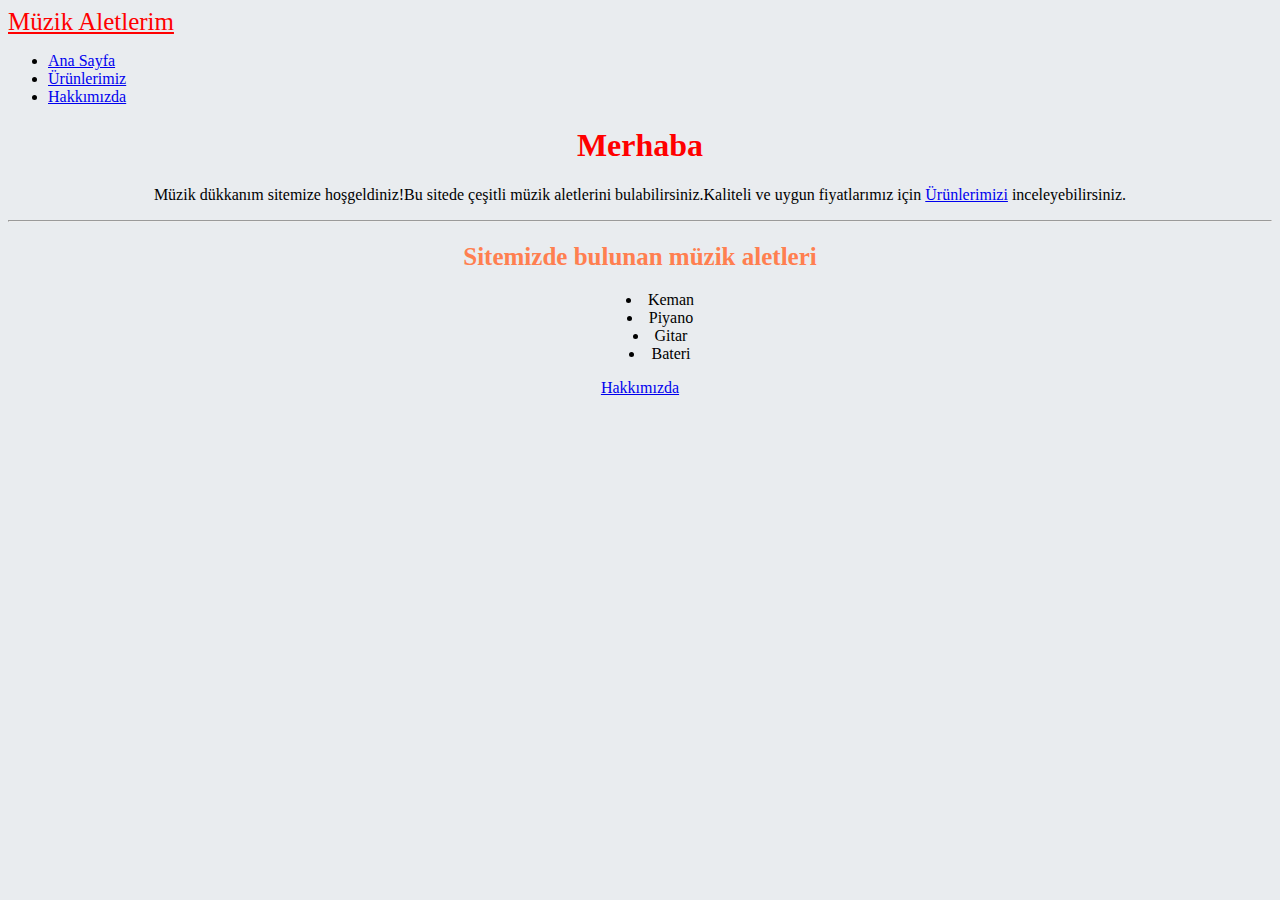
<file: index.html>
<!doctype html>
<html lang="en">

<head>
    <!-- Required meta tags -->
    <meta charset="utf-8">
    <meta name="viewport" content="width=device-width, initial-scale=1, shrink-to-fit=no">

    <!-- Bootstrap CSS -->
    <link rel="stylesheet" href="https://cdn.jsdelivr.net/npm/bootstrap@4.5.3/dist/css/bootstrap.min.css"
        integrity="sha384-TX8t27EcRE3e/ihU7zmQxVncDAy5uIKz4rEkgIXeMed4M0jlfIDPvg6uqKI2xXr2" crossorigin="anonymous">
    <link rel="stylesheet" href="css/style.css">

    <title>Ana Sayfa </title>
</head>

<body>

    <nav class="navbar bg-dark navbar-dark navbar-expand-sm">
        <div class="container-fluid">
            <a class="navbar-brand" href="index.html" style="color: red; font-size: 25px;">Müzik Aletlerim</a>
            <ul class="navbar-nav mr-auto">
                <li class="nav-item">
                    <a class="nav-link" href="index.html">Ana Sayfa</a>
                </li>
                <li class="nav-item">
                    <a class="nav-link" href="products.html">Ürünlerimiz</a>
                </li>
                <li class="nav-item">
                    <a class="nav-link" href="about-us.html">Hakkımızda</a>
                </li>
            </ul>

        </div>

    </nav>

    <div class="jumbotron">
        <h1 class="display-4" style="color: red;">Merhaba</h1>
        <p class="lead">Müzik dükkanım sitemize hoşgeldiniz!Bu sitede çeşitli müzik aletlerini bulabilirsiniz.Kaliteli
            ve uygun fiyatlarımız için <a href="products.html">Ürünlerimizi</a> inceleyebilirsiniz. </p>
        <hr class="my-4">
        <div class="container">
            <h2 class="display-4" style="font-size: 25px; color: coral;">Sitemizde bulunan müzik aletleri </h2>
            <ul class="main-ul">
                <li>Keman</li>
                <li>Piyano</li>
                <li>Gitar</li>
                <li>Bateri</li>
            </ul>
            <div style="text-align: center;">
                <a class="btn btn-primary btn-lg " href="about-us.html" role="button">Hakkımızda</a>
            </div>


        </div>

    </div>



















    <script src="https://code.jquery.com/jquery-3.5.1.slim.min.js"
        integrity="sha384-DfXdz2htPH0lsSSs5nCTpuj/zy4C+OGpamoFVy38MVBnE+IbbVYUew+OrCXaRkfj"
        crossorigin="anonymous"></script>
    <script src="https://cdn.jsdelivr.net/npm/bootstrap@4.5.3/dist/js/bootstrap.bundle.min.js"
        integrity="sha384-ho+j7jyWK8fNQe+A12Hb8AhRq26LrZ/JpcUGGOn+Y7RsweNrtN/tE3MoK7ZeZDyx"
        crossorigin="anonymous"></script>

    <!-- Option 2: jQuery, Popper.js, and Bootstrap JS
    <script src="https://code.jquery.com/jquery-3.5.1.slim.min.js" integrity="sha384-DfXdz2htPH0lsSSs5nCTpuj/zy4C+OGpamoFVy38MVBnE+IbbVYUew+OrCXaRkfj" crossorigin="anonymous"></script>
    <script src="https://cdn.jsdelivr.net/npm/popper.js@1.16.1/dist/umd/popper.min.js" integrity="sha384-9/reFTGAW83EW2RDu2S0VKaIzap3H66lZH81PoYlFhbGU+6BZp6G7niu735Sk7lN" crossorigin="anonymous"></script>
    <script src="https://cdn.jsdelivr.net/npm/bootstrap@4.5.3/dist/js/bootstrap.min.js" integrity="sha384-w1Q4orYjBQndcko6MimVbzY0tgp4pWB4lZ7lr30WKz0vr/aWKhXdBNmNb5D92v7s" crossorigin="anonymous"></script>
    -->
</body>

</html>
</file>
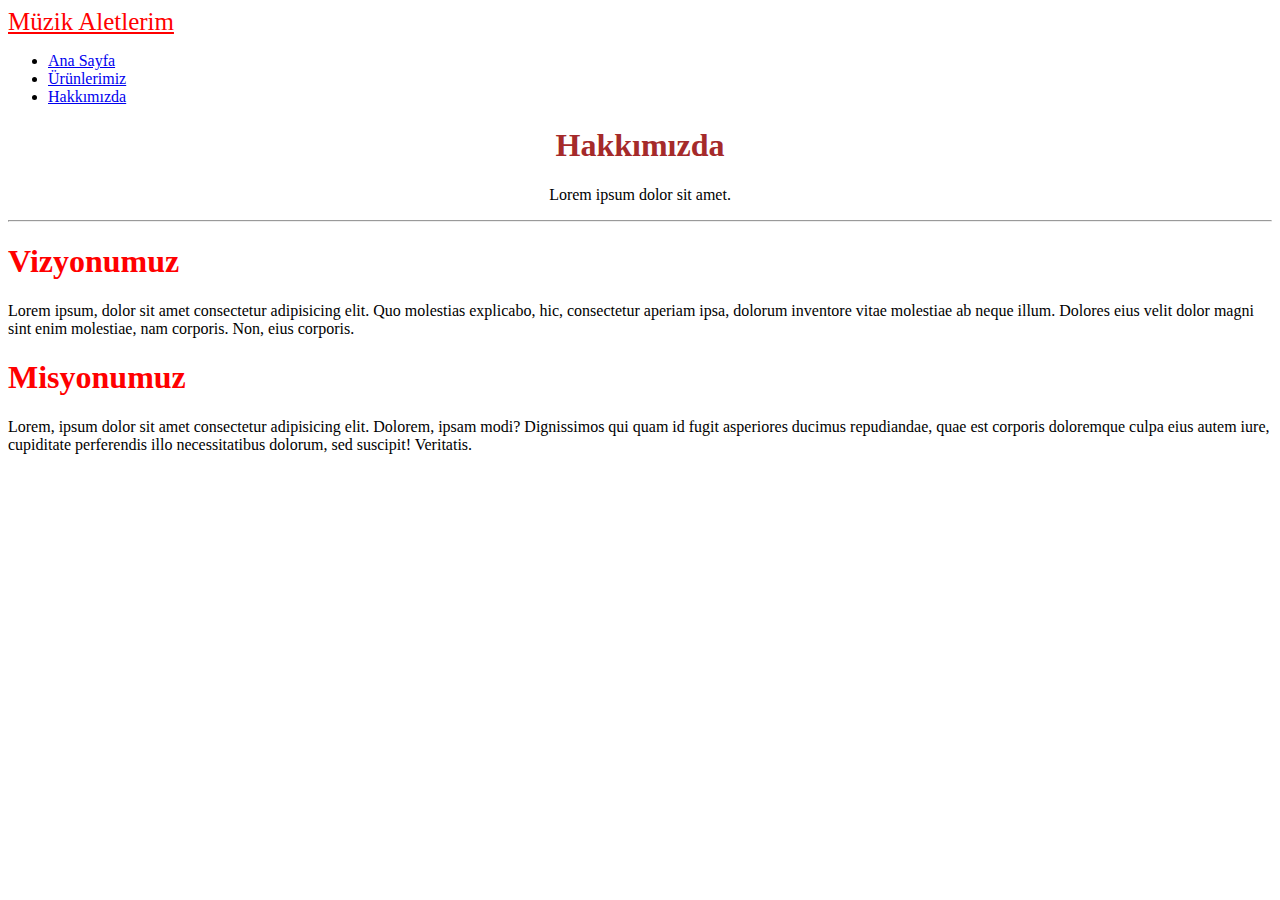
<file: about-us.html>
<!doctype html>
<html lang="en">

<head>
    <!-- Required meta tags -->
    <meta charset="utf-8">
    <meta name="viewport" content="width=device-width, initial-scale=1, shrink-to-fit=no">

    <!-- Bootstrap CSS -->
    <link rel="stylesheet" href="https://cdn.jsdelivr.net/npm/bootstrap@4.5.3/dist/css/bootstrap.min.css"
        integrity="sha384-TX8t27EcRE3e/ihU7zmQxVncDAy5uIKz4rEkgIXeMed4M0jlfIDPvg6uqKI2xXr2" crossorigin="anonymous">

    <title>Hakkımızda</title>
</head>

<body>
    <!doctype html>
    <html lang="en">

    <head>
        <!-- Required meta tags -->
        <meta charset="utf-8">
        <meta name="viewport" content="width=device-width, initial-scale=1, shrink-to-fit=no">

        <!-- Bootstrap CSS -->
        <link rel="stylesheet" href="https://cdn.jsdelivr.net/npm/bootstrap@4.5.3/dist/css/bootstrap.min.css"
            integrity="sha384-TX8t27EcRE3e/ihU7zmQxVncDAy5uIKz4rEkgIXeMed4M0jlfIDPvg6uqKI2xXr2" crossorigin="anonymous">

        <title>Hakkımızda</title>
    </head>

    <body>
        <nav class="navbar bg-dark navbar-dark navbar-expand-sm">
            <div class="container-fluid">
                <a class="navbar-brand" href="index.html" style="color: red; font-size: 25px;">Müzik Aletlerim</a>
                <ul class="navbar-nav mr-auto">
                    <li class="nav-item">
                        <a class="nav-link" href="index.html">Ana Sayfa</a>
                    </li>
                    <li class="nav-item">
                        <a class="nav-link" href="products.html">Ürünlerimiz</a>
                    </li>
                    <li class="nav-item">
                        <a class="nav-link" href="about-us.html">Hakkımızda</a>
                    </li>
                </ul>

            </div>

        </nav>

        <div class="container">
            <div class="card-fluid">
                <div class="card-body">
                    <h1 style="color: brown; text-align: center;">Hakkımızda</h1>
                    <p style="text-align: center;">Lorem ipsum dolor sit amet.</p>
                    <hr>

                    <h1 style="color: red;">Vizyonumuz</h1>
                    <p>Lorem ipsum, dolor sit amet consectetur adipisicing elit. Quo molestias
                        explicabo, hic,
                        consectetur aperiam ipsa, dolorum inventore vitae molestiae ab neque illum. Dolores eius velit
                        dolor magni sint enim molestiae, nam corporis. Non, eius corporis.</p>

                    <h1 style="color: red;">Misyonumuz</h1>
                    <p> Lorem, ipsum dolor sit amet consectetur adipisicing elit. Dolorem, ipsam
                        modi? Dignissimos qui quam
                        id fugit asperiores ducimus repudiandae, quae est corporis doloremque culpa eius autem iure,
                        cupiditate perferendis illo necessitatibus dolorum, sed suscipit! Veritatis.</p>
                </div>
            </div>
        </div>




















        <!-- Optional JavaScript; choose one of the two! -->

        <!-- Option 1: jQuery and Bootstrap Bundle (includes Popper) -->
        <script src="https://code.jquery.com/jquery-3.5.1.slim.min.js"
            integrity="sha384-DfXdz2htPH0lsSSs5nCTpuj/zy4C+OGpamoFVy38MVBnE+IbbVYUew+OrCXaRkfj"
            crossorigin="anonymous"></script>
        <script src="https://cdn.jsdelivr.net/npm/bootstrap@4.5.3/dist/js/bootstrap.bundle.min.js"
            integrity="sha384-ho+j7jyWK8fNQe+A12Hb8AhRq26LrZ/JpcUGGOn+Y7RsweNrtN/tE3MoK7ZeZDyx"
            crossorigin="anonymous"></script>

        <!-- Option 2: jQuery, Popper.js, and Bootstrap JS
        <script src="https://code.jquery.com/jquery-3.5.1.slim.min.js" integrity="sha384-DfXdz2htPH0lsSSs5nCTpuj/zy4C+OGpamoFVy38MVBnE+IbbVYUew+OrCXaRkfj" crossorigin="anonymous"></script>
        <script src="https://cdn.jsdelivr.net/npm/popper.js@1.16.1/dist/umd/popper.min.js" integrity="sha384-9/reFTGAW83EW2RDu2S0VKaIzap3H66lZH81PoYlFhbGU+6BZp6G7niu735Sk7lN" crossorigin="anonymous"></script>
        <script src="https://cdn.jsdelivr.net/npm/bootstrap@4.5.3/dist/js/bootstrap.min.js" integrity="sha384-w1Q4orYjBQndcko6MimVbzY0tgp4pWB4lZ7lr30WKz0vr/aWKhXdBNmNb5D92v7s" crossorigin="anonymous"></script>
        -->
    </body>

    </html>














    <!-- Optional JavaScript; choose one of the two! -->

    <!-- Option 1: jQuery and Bootstrap Bundle (includes Popper) -->
    <script src="https://code.jquery.com/jquery-3.5.1.slim.min.js"
        integrity="sha384-DfXdz2htPH0lsSSs5nCTpuj/zy4C+OGpamoFVy38MVBnE+IbbVYUew+OrCXaRkfj"
        crossorigin="anonymous"></script>
    <script src="https://cdn.jsdelivr.net/npm/bootstrap@4.5.3/dist/js/bootstrap.bundle.min.js"
        integrity="sha384-ho+j7jyWK8fNQe+A12Hb8AhRq26LrZ/JpcUGGOn+Y7RsweNrtN/tE3MoK7ZeZDyx"
        crossorigin="anonymous"></script>

    <!-- Option 2: jQuery, Popper.js, and Bootstrap JS
    <script src="https://code.jquery.com/jquery-3.5.1.slim.min.js" integrity="sha384-DfXdz2htPH0lsSSs5nCTpuj/zy4C+OGpamoFVy38MVBnE+IbbVYUew+OrCXaRkfj" crossorigin="anonymous"></script>
    <script src="https://cdn.jsdelivr.net/npm/popper.js@1.16.1/dist/umd/popper.min.js" integrity="sha384-9/reFTGAW83EW2RDu2S0VKaIzap3H66lZH81PoYlFhbGU+6BZp6G7niu735Sk7lN" crossorigin="anonymous"></script>
    <script src="https://cdn.jsdelivr.net/npm/bootstrap@4.5.3/dist/js/bootstrap.min.js" integrity="sha384-w1Q4orYjBQndcko6MimVbzY0tgp4pWB4lZ7lr30WKz0vr/aWKhXdBNmNb5D92v7s" crossorigin="anonymous"></script>
    -->
</body>

</html>
</file>
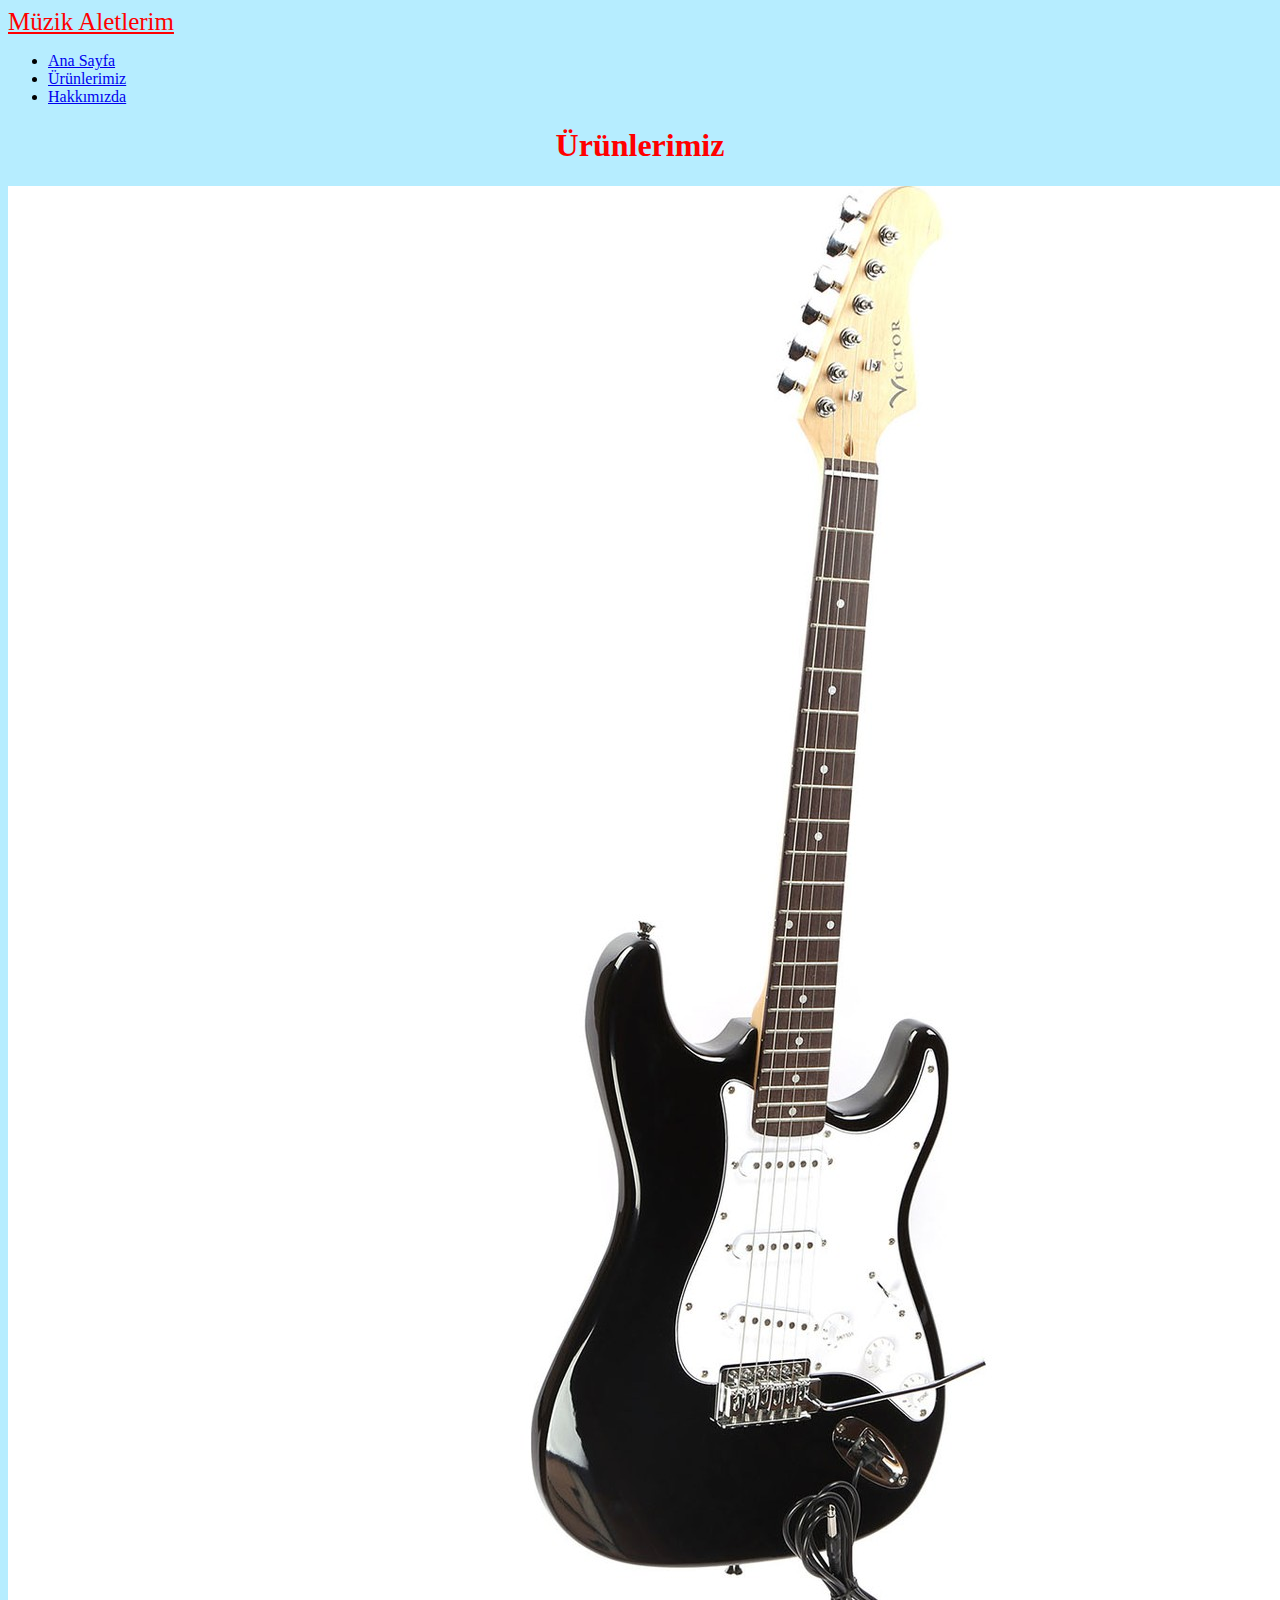
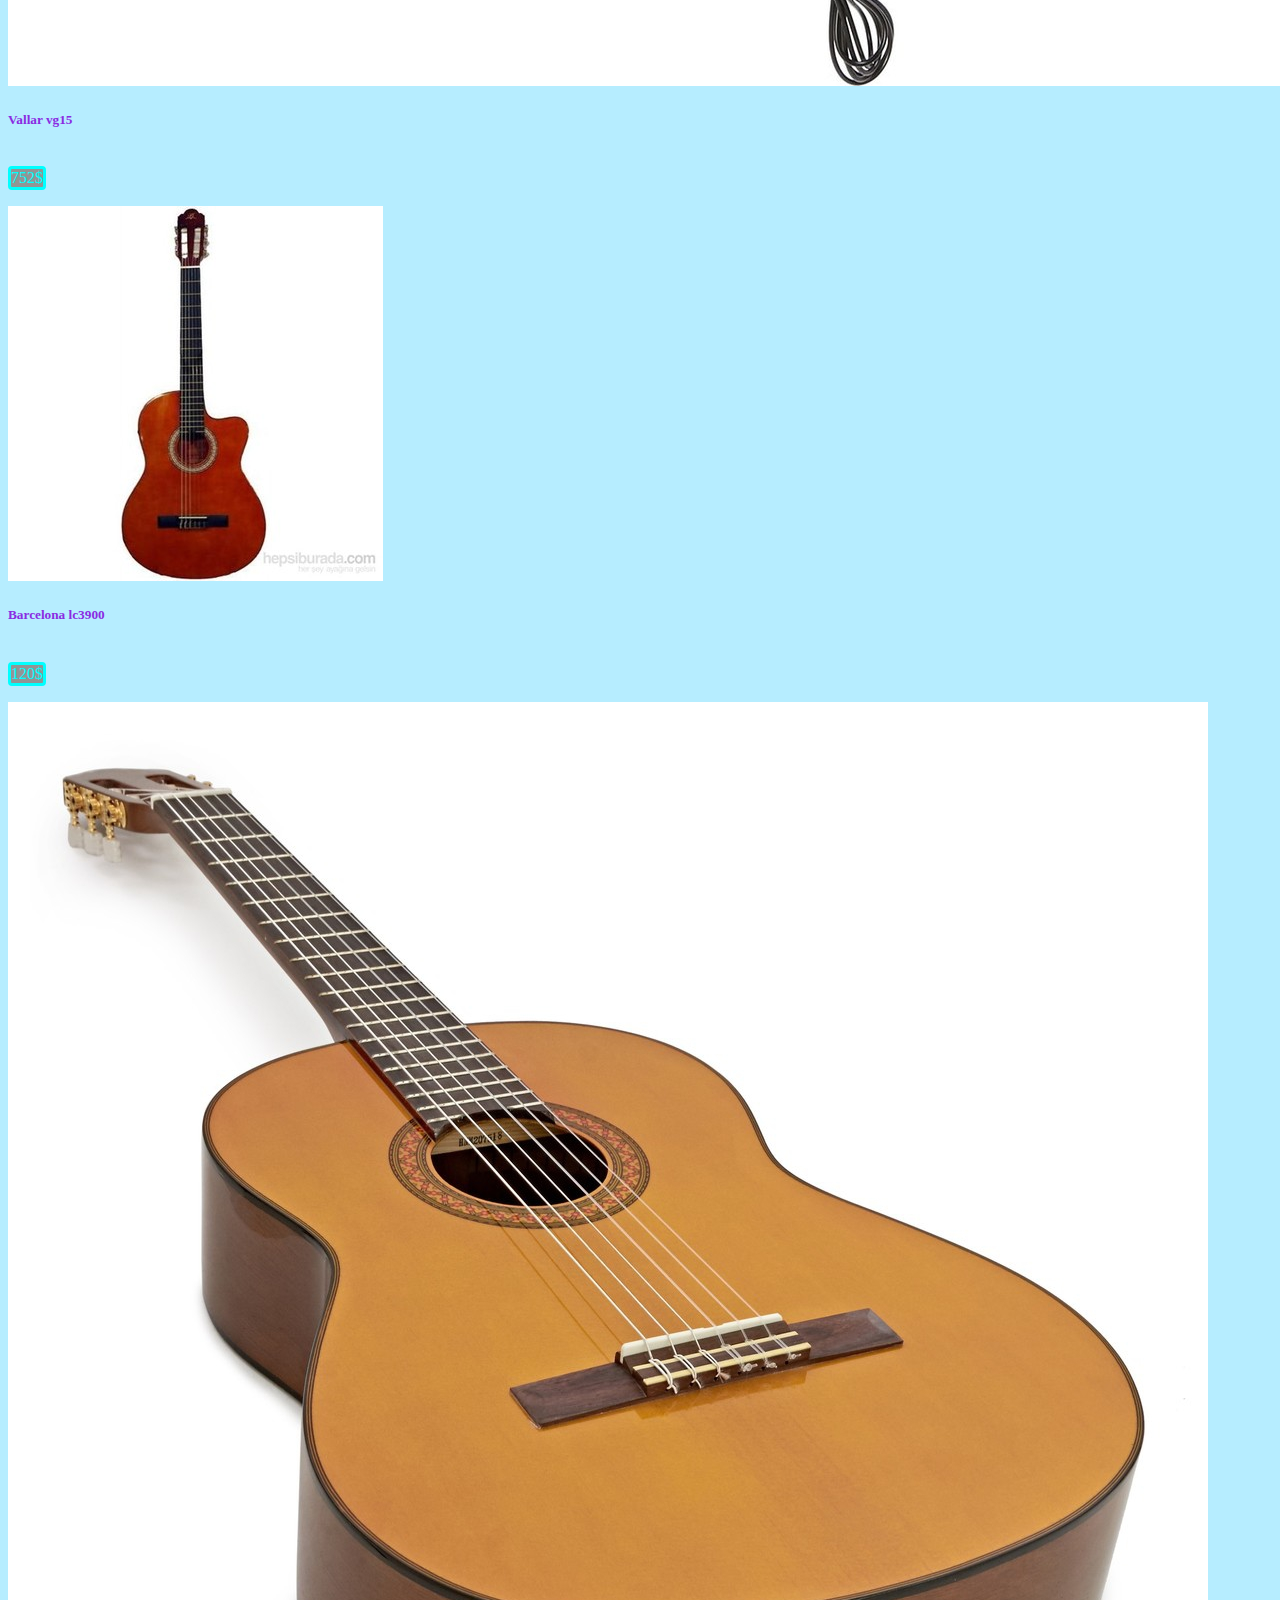
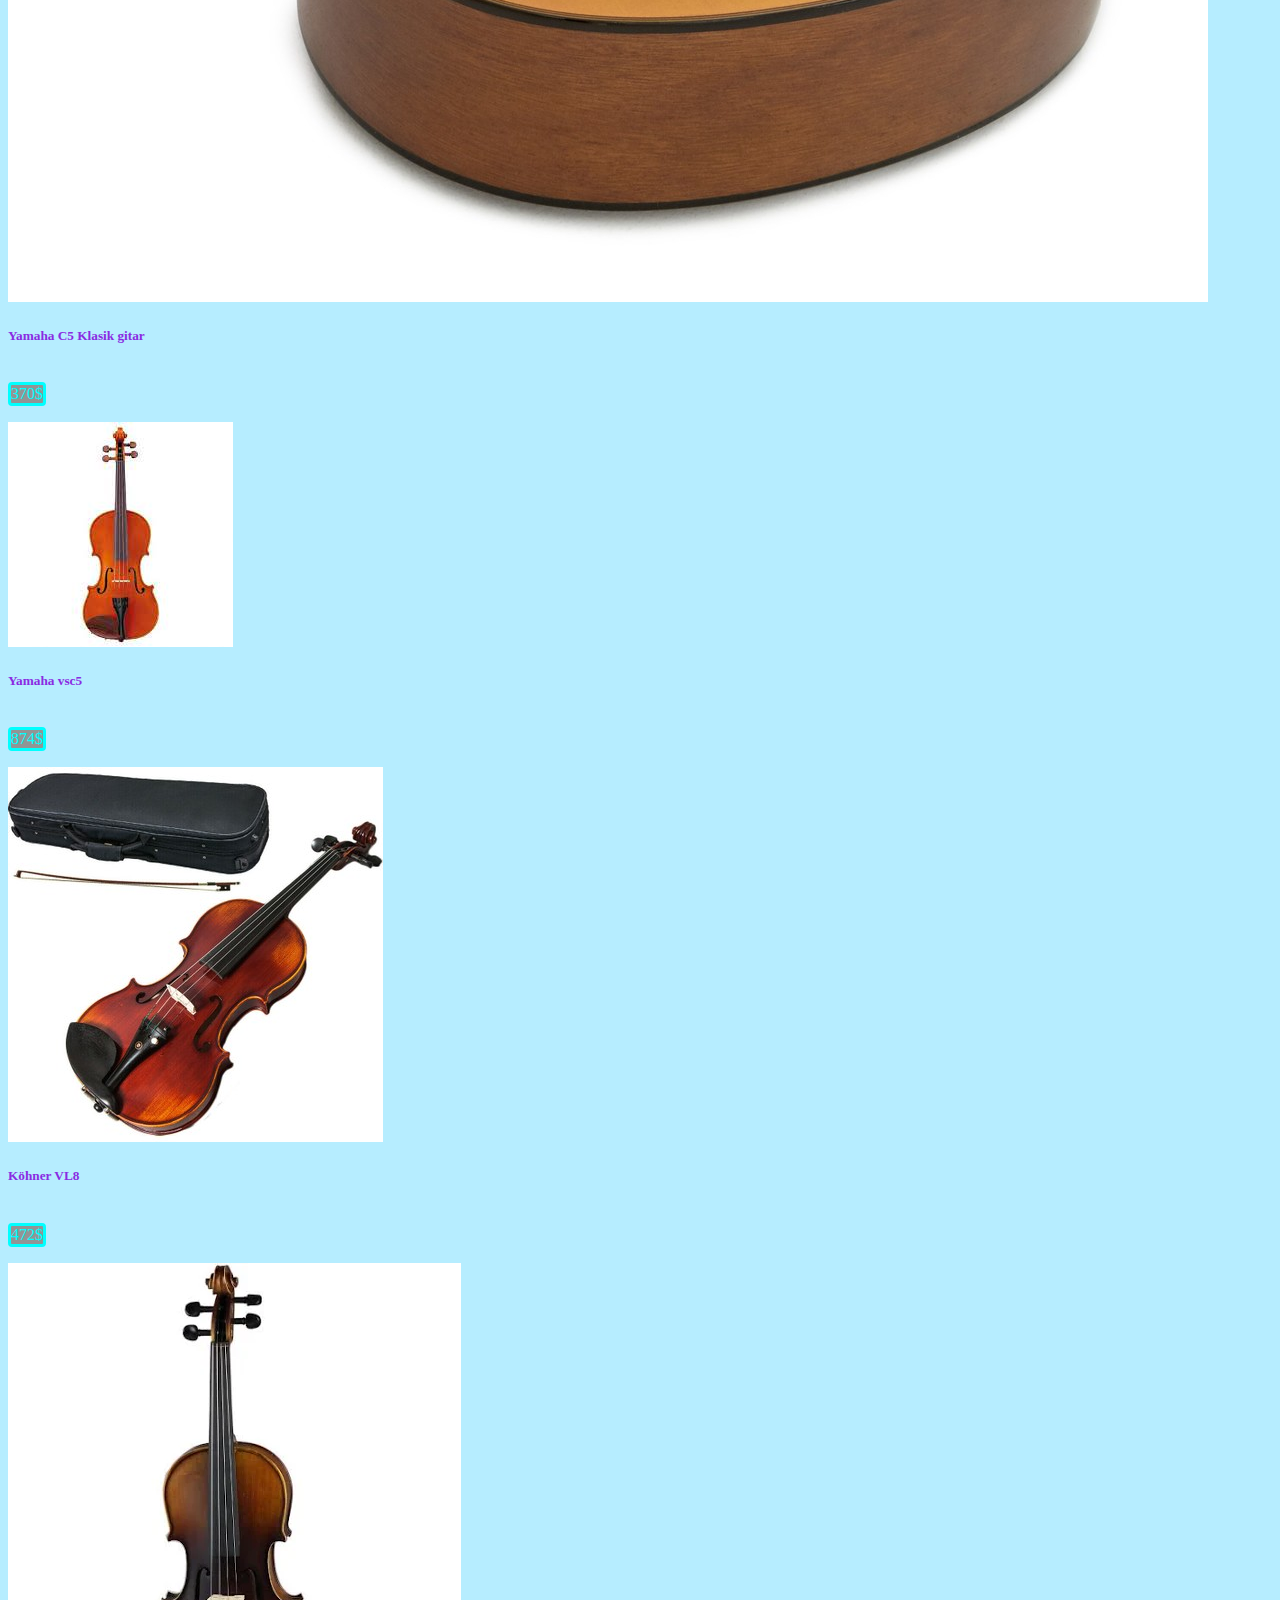
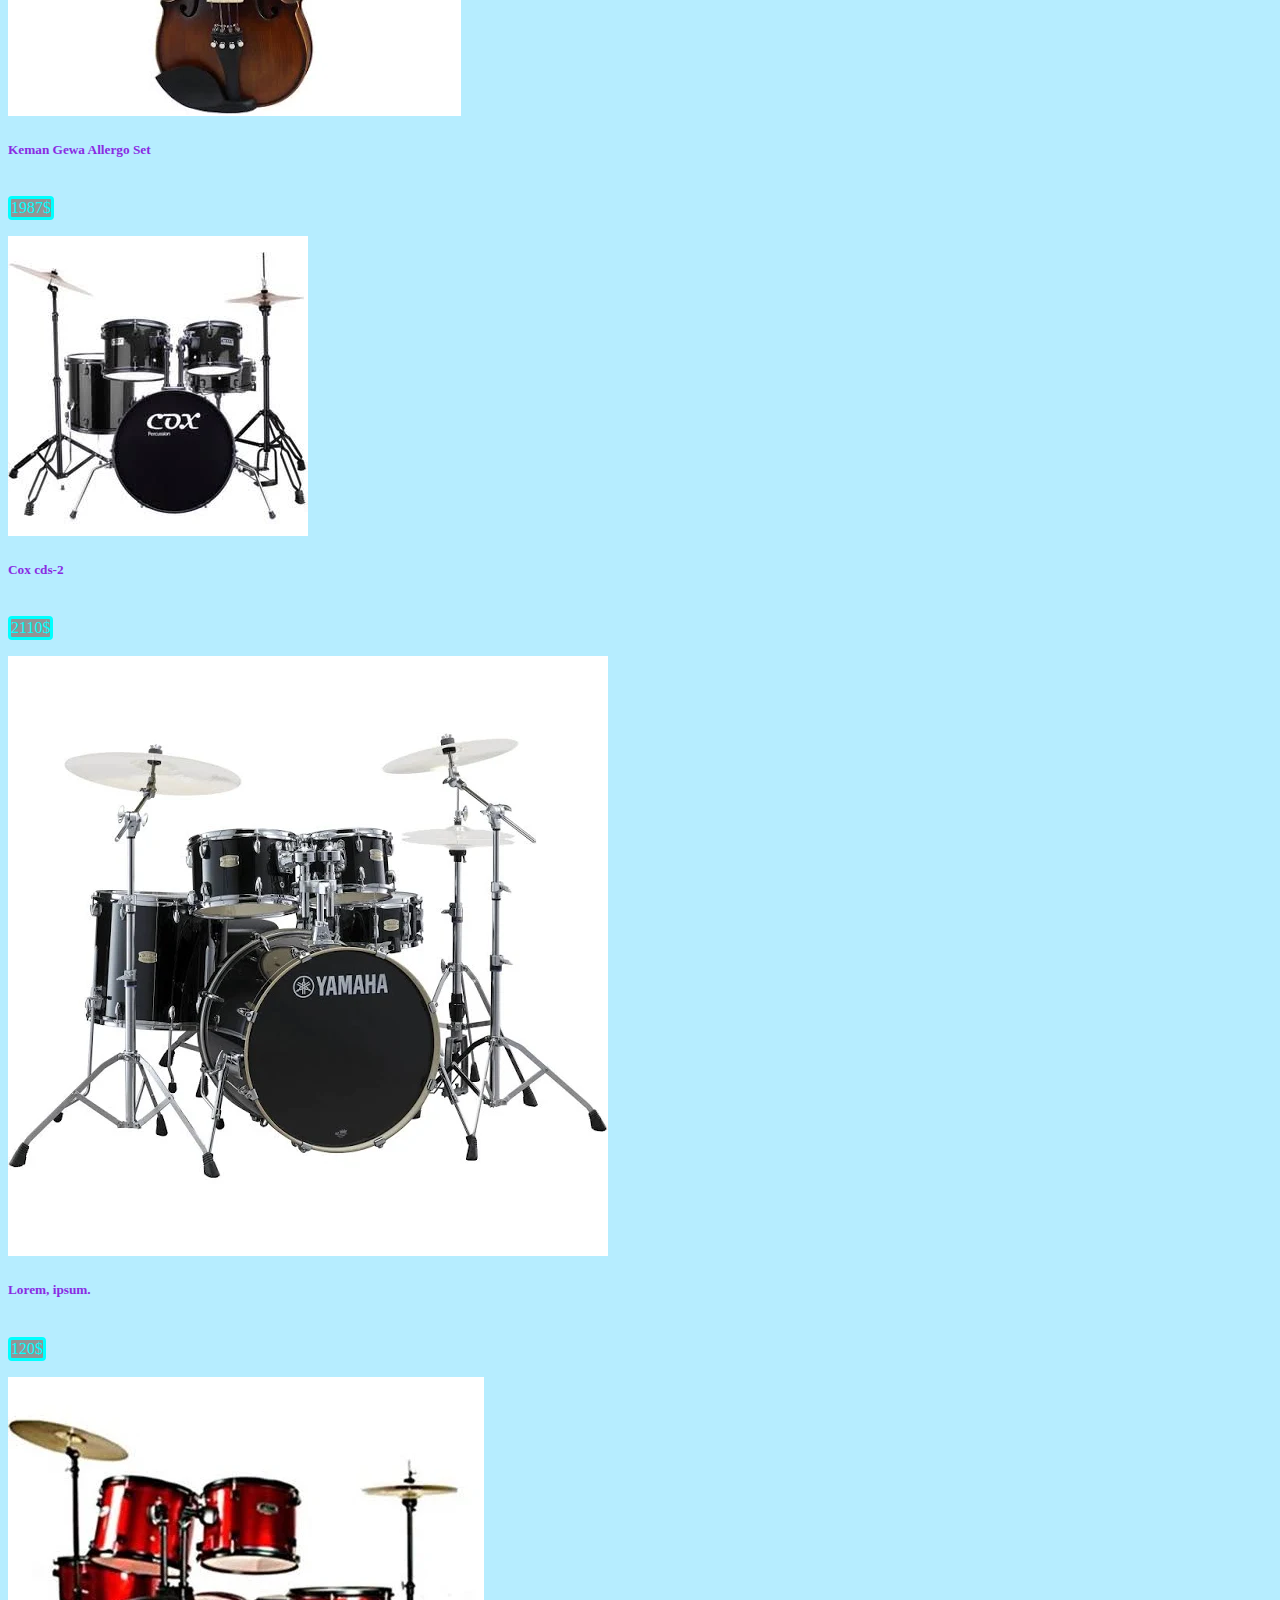
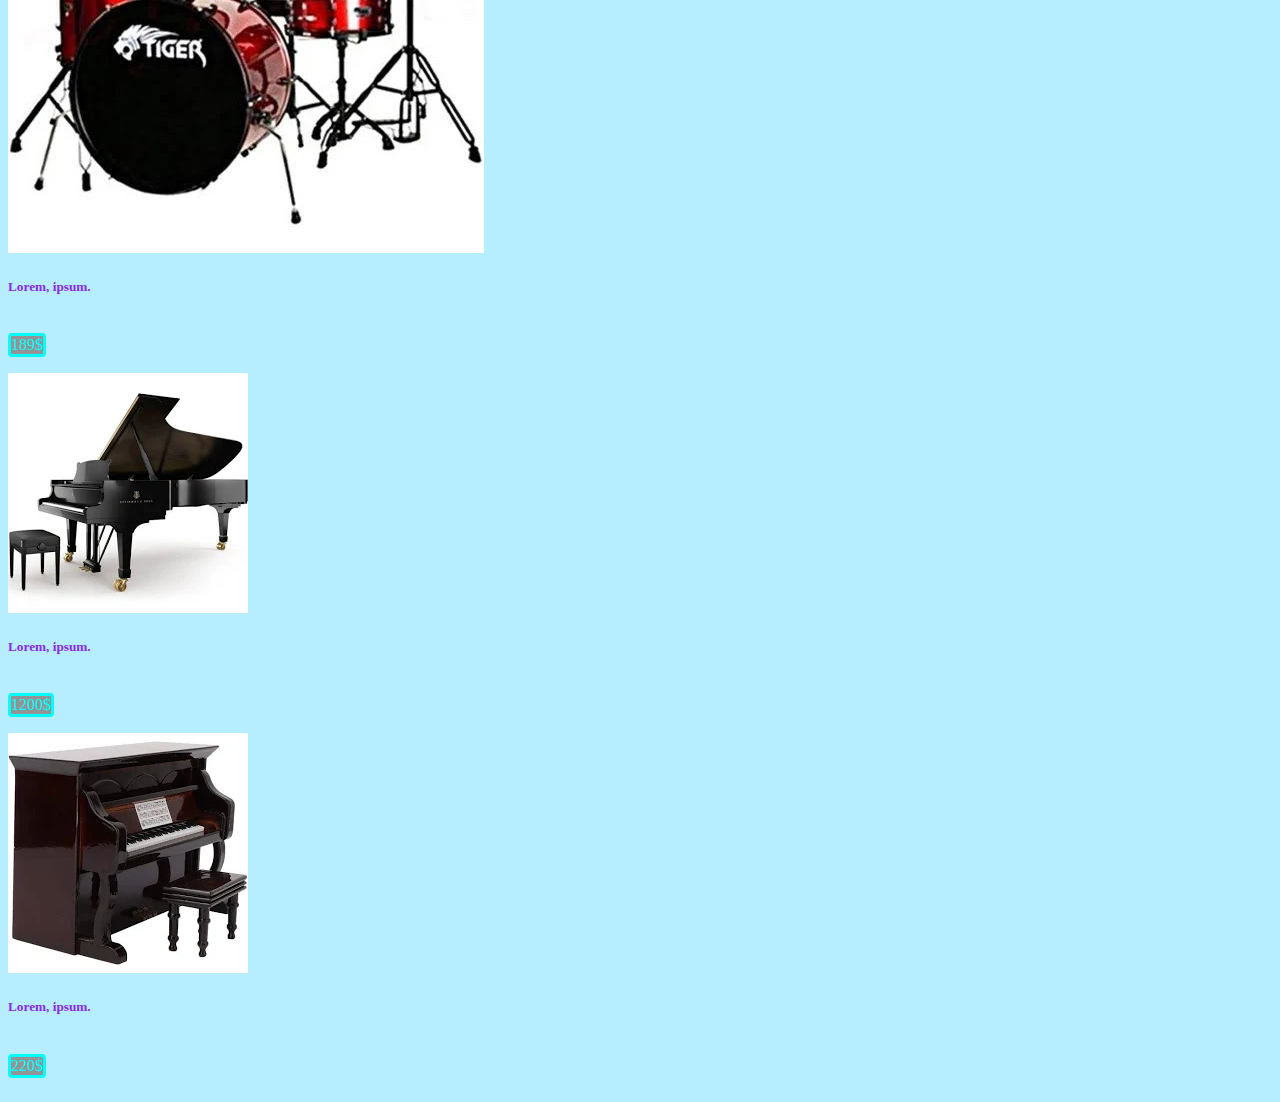
<file: products.html>
<!doctype html>
<html lang="en">

<head>
    <!-- Required meta tags -->
    <meta charset="utf-8">
    <meta name="viewport" content="width=device-width, initial-scale=1, shrink-to-fit=no">

    <!-- Bootstrap CSS -->
    <link rel="stylesheet" href="https://cdn.jsdelivr.net/npm/bootstrap@4.5.3/dist/css/bootstrap.min.css"
        integrity="sha384-TX8t27EcRE3e/ihU7zmQxVncDAy5uIKz4rEkgIXeMed4M0jlfIDPvg6uqKI2xXr2" crossorigin="anonymous">

    <link rel="stylesheet" href="css/style.css">

    <title>Ürünlerimiz</title>
</head>

<body style="background-color: rgba(0, 191, 255, 0.287);">

    <nav class="navbar bg-dark navbar-dark navbar-expand-sm">
        <div class="container-fluid">
            <a class="navbar-brand" href="index.html" style="color: red; font-size: 25px;">Müzik Aletlerim</a>
            <ul class="navbar-nav mr-auto">
                <li class="nav-item">
                    <a class="nav-link" href="index.html">Ana Sayfa</a>
                </li>
                <li class="nav-item">
                    <a class="nav-link" href="products.html">Ürünlerimiz</a>
                </li>
                <li class="nav-item">
                    <a class="nav-link" href="about-us.html">Hakkımızda</a>
                </li>
            </ul>

        </div>

    </nav>

    <h1 style="text-align: center; color: red;">Ürünlerimiz</h1>
    <div class="container">
        <!--  container başlangı. -->



        <!-- row başlangıç -->
        <div class="row">

            <div class="col-sm-4">

                <div class="card" style="width: 18rem;">
                    <img src="images/gitar1.jpg" class="card-img-top" alt="...">
                    <div class="card-body">
                        <h5 class="card-title">Vallar vg15</h5>
                        <p class="card-text"> 752$</p>

                    </div>
                </div>




            </div>

            <div class="col-sm-4">
                <div class="card" style="width: 18rem;">
                    <img src="images/gitar2.jpg" class="card-img-top" alt="...">
                    <div class="card-body">
                        <h5 class="card-title">Barcelona lc3900</h5>
                        <p class="card-text">120$</p>

                    </div>
                </div>

            </div>
            <div class="col-sm-4">

                <div class="card" style="width: 18rem;">
                    <img src="images/gitar3.jpg" class="card-img-top" alt="...">
                    <div class="card-body">
                        <h5 class="card-title">Yamaha C5 Klasik gitar</h5>
                        <p class="card-text"> 370$</p>

                    </div>
                </div>


            </div>

            <div class="col-sm-4 mt-3 mb-3">

                <div class="card" style="width: 18rem;">
                    <img src="images/keman1.jpeg" class="card-img-top" alt="...">
                    <div class="card-body">
                        <h5 class="card-title">Yamaha vsc5</h5>
                        <p class="card-text">874$</p>

                    </div>
                </div>

            </div>

            <div class="col-sm-4 mb-3">
                <div class="card mt-3" style="width: 18rem;">
                    <img src="images/keman2.jpg" class="card-img-top" alt="...">
                    <div class="card-body">
                        <h5 class="card-title">Köhner VL8</h5>
                        <p class="card-text">472$</p>

                    </div>
                </div>

            </div>
            <div class="col-sm-4 mb-3">

                <div class="card mt-3" style="width: 18rem;">
                    <img src="images/keman-21.webp" class="card-img-top" alt="...">
                    <div class="card-body">
                        <h5 class="card-title">Keman Gewa Allergo Set</h5>
                        <p class="card-text">1987$</p>

                    </div>
                </div>

            </div>


            <div class="col-sm-4 ">
                <div class="card" style="width: 18rem;">
                    <img src="images/bateri1.webp" class="card-img-top" alt="...">
                    <div class="card-body">
                        <h5 class="card-title">Cox cds-2</h5>
                        <p class="card-text">2110$</p>

                    </div>
                </div>
            </div>
            <div class="col-sm-4">
                <div class="card" style="width: 18rem;">
                    <img src="images/bateri2.webp" class="card-img-top" alt="...">
                    <div class="card-body">
                        <h5 class="card-title">Lorem, ipsum.</h5>
                        <p class="card-text">120$</p>

                    </div>
                </div>
            </div>
            <div class="col-sm-4 ">
                <div class="card" style="width: 18rem;">
                    <img src="images/bateri3.webp" class="card-img-top" alt="...">
                    <div class="card-body">
                        <h5 class="card-title">Lorem, ipsum.</h5>
                        <p class="card-text">189$</p>

                    </div>
                </div>
            </div>

            <div class="col-sm-4 mt-3">
                <div class="card" style="width: 18rem;">
                    <img src="images/piyano1.webp" class="card-img-top" alt="...">
                    <div class="card-body">
                        <h5 class="card-title">Lorem, ipsum.</h5>
                        <p class="card-text">1200$</p>

                    </div>
                </div>
            </div>
            <div class="col-sm-4 mt-3">
                <div class="card" style="width: 18rem;">
                    <img src="images/piyano2.webp" class="card-img-top" alt="...">
                    <div class="card-body">
                        <h5 class="card-title">Lorem, ipsum.</h5>
                        <p class="card-text">220$ </p>

                    </div>
                </div>
            </div>






        </div>
        <!-- </div> row bitiş -->



    </div>
    <!-- container bitiş -->

    </div>
















    <!-- Optional JavaScript; choose one of the two! -->

    <!-- Option 1: jQuery and Bootstrap Bundle (includes Popper) -->
    <script src="https://code.jquery.com/jquery-3.5.1.slim.min.js"
        integrity="sha384-DfXdz2htPH0lsSSs5nCTpuj/zy4C+OGpamoFVy38MVBnE+IbbVYUew+OrCXaRkfj"
        crossorigin="anonymous"></script>
    <script src="https://cdn.jsdelivr.net/npm/bootstrap@4.5.3/dist/js/bootstrap.bundle.min.js"
        integrity="sha384-ho+j7jyWK8fNQe+A12Hb8AhRq26LrZ/JpcUGGOn+Y7RsweNrtN/tE3MoK7ZeZDyx"
        crossorigin="anonymous"></script>

    <!-- Option 2: jQuery, Popper.js, and Bootstrap JS
    <script src="https://code.jquery.com/jquery-3.5.1.slim.min.js" integrity="sha384-DfXdz2htPH0lsSSs5nCTpuj/zy4C+OGpamoFVy38MVBnE+IbbVYUew+OrCXaRkfj" crossorigin="anonymous"></script>
    <script src="https://cdn.jsdelivr.net/npm/popper.js@1.16.1/dist/umd/popper.min.js" integrity="sha384-9/reFTGAW83EW2RDu2S0VKaIzap3H66lZH81PoYlFhbGU+6BZp6G7niu735Sk7lN" crossorigin="anonymous"></script>
    <script src="https://cdn.jsdelivr.net/npm/bootstrap@4.5.3/dist/js/bootstrap.min.js" integrity="sha384-w1Q4orYjBQndcko6MimVbzY0tgp4pWB4lZ7lr30WKz0vr/aWKhXdBNmNb5D92v7s" crossorigin="anonymous"></script>
    -->
</body>

</html>
</file>
<file: css/style.css>
body {
  background-color: #e9ecef;
}
.lead {
  text-align: center;
}
.display-4 {
  text-align: center;
}
.first-ul {
  text-align: center;
}
body {
  background-color: #e9ecef;
}
.main-ul {
  text-align: center;
  list-style-position: inside;
}
.card-title {
  color: blueviolet;
}
.card-text {
  border-style: solid;
  display: inline-block;
  border-radius: 4px;
  background-color: rgb(145, 149, 149);
  color: cyan;
}
.about-us-text {
  text-align: center;
}
</file>
